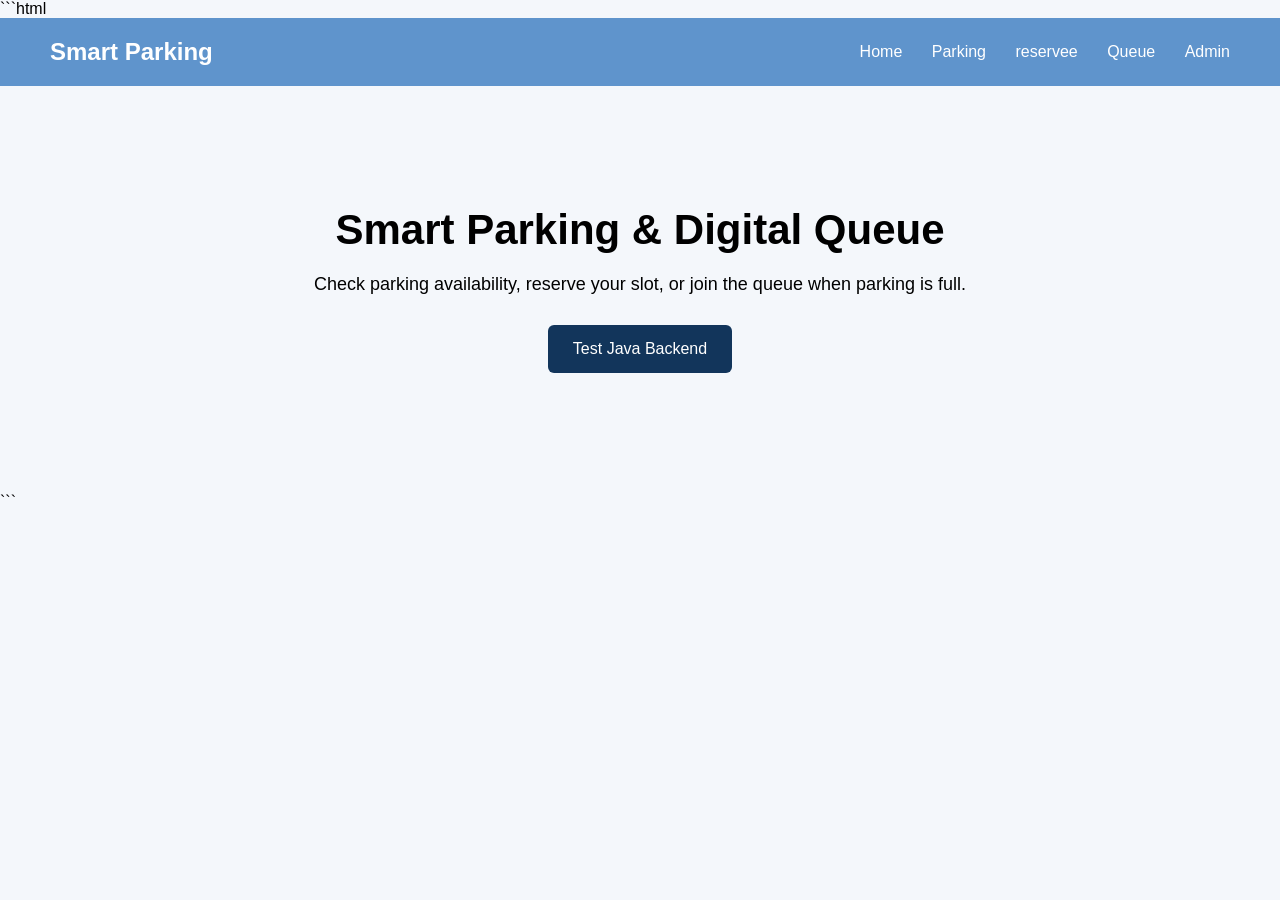
<file: smart-parking/index.html>
```html
<!DOCTYPE html>
<html>

<head>
    <title>Smart Parking System</title>
    <link rel="stylesheet" href="css/style.css">
</head>

<body>

    <nav>
        <h2>Smart Parking</h2>

        <div class="menu">
            <a href="index.html">Home</a>
            <a href="parking.html">Parking</a>
            <a href="reservee.html">reservee</a>
            <a href="queue.html">Queue</a>
            <a href="admin.html">Admin</a>
        </div>
    </nav>

    <section class="hero">

        <h1>Smart Parking & Digital Queue</h1>

        <p>
            Check parking availability, reserve your slot,
            or join the queue when parking is full.
        </p>

        <button onclick="testJavaBackend()">
            Test Java Backend
        </button>

    </section>

    <script src="js/script.js"></script>

</body>
</html>
```
</file>
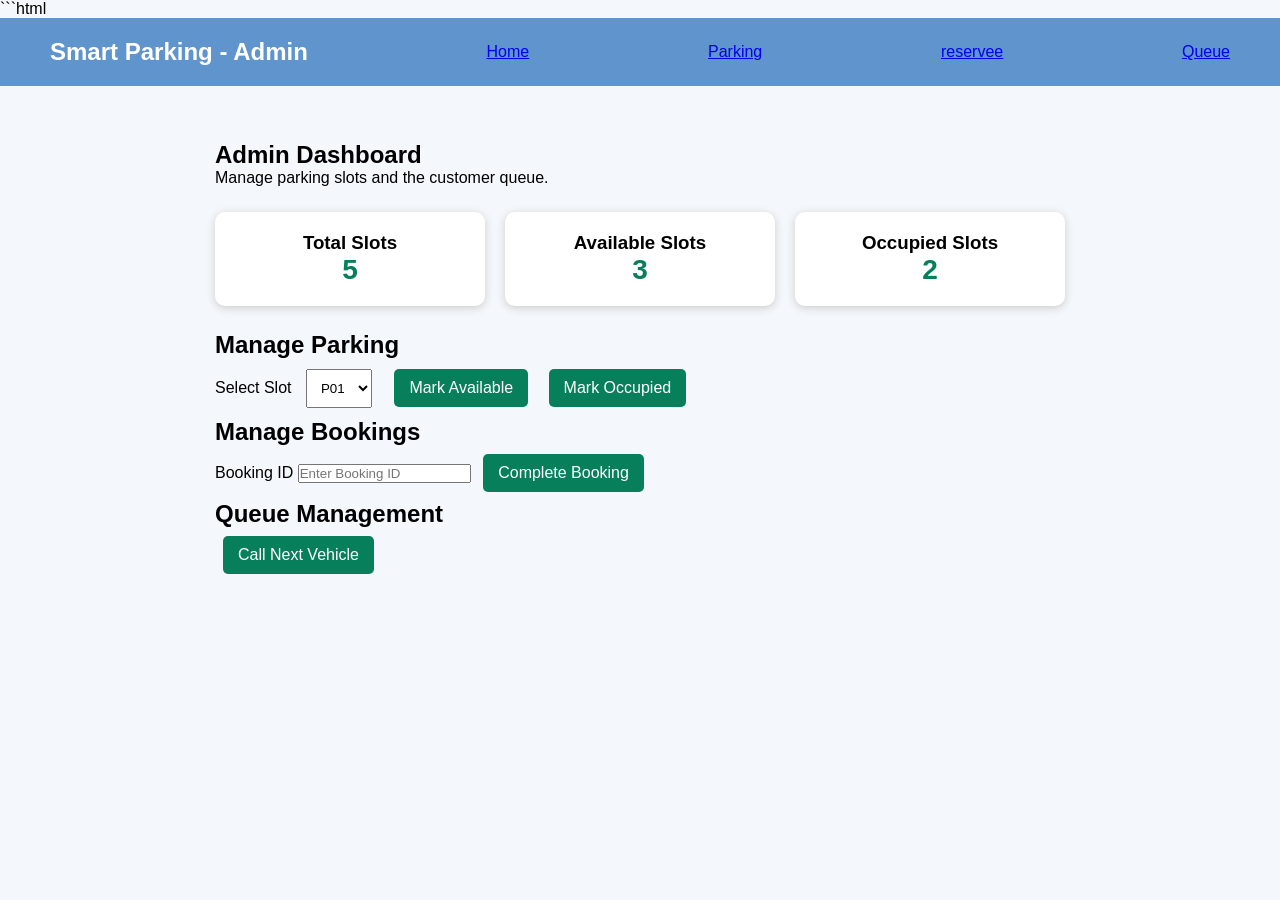
<file: smart-parking/admin.html>
```html
<!DOCTYPE html>
<html lang="en">
<head>
    <meta charset="UTF-8">
    <meta name="viewport" content="width=device-width, initial-scale=1.0">
    <title>Admin Dashboard</title>
    <link rel="stylesheet" href="css/style.css">
</head>
<body>

    <nav>
        <h2>Smart Parking - Admin</h2>
        <a href="index.html">Home</a>
        <a href="parking.html">Parking</a>
        <a href="reservee.html">reservee</a>
        <a href="queue.html">Queue</a>
    </nav>

    <section class="admin-container">
        <h1>Admin Dashboard</h1>
        <p>Manage parking slots and the customer queue.</p>

        <div class="admin-cards">
            <div class="admin-card">
                <h3>Total Slots</h3>
                <p id="totalSlots">5</p>
            </div>

            <div class="admin-card">
                <h3>Available Slots</h3>
                <p id="availableSlots">3</p>
            </div>

            <div class="admin-card">
                <h3>Occupied Slots</h3>
                <p id="occupiedSlots">2</p>
            </div>
        </div>

        <h2>Manage Parking</h2>

        <label for="adminSlot">Select Slot</label>
        <select id="adminSlot">
            <option value="P01">P01</option>
            <option value="P02">P02</option>
            <option value="P03">P03</option>
            <option value="P04">P04</option>
            <option value="P05">P05</option>
        </select>

        <button onclick="updateSlot('Available')">
            Mark Available
        </button>

        <button onclick="updateSlot('Occupied')">
            Mark Occupied
        </button>
         
<h2>Manage Bookings</h2>

<label for="bookingId">Booking ID</label>
<input type="number" id="bookingId" placeholder="Enter Booking ID">

<button onclick="completeBooking()">Complete Booking</button>

<p id="bookingMessage"></p>
        <h2>Queue Management</h2>
        <button onclick="callNextVehicle()">
            Call Next Vehicle
        </button>

        <p id="adminMessage"></p>
    </section>

    <script src="js/script.js"></script>
</body>
</html>
</file>
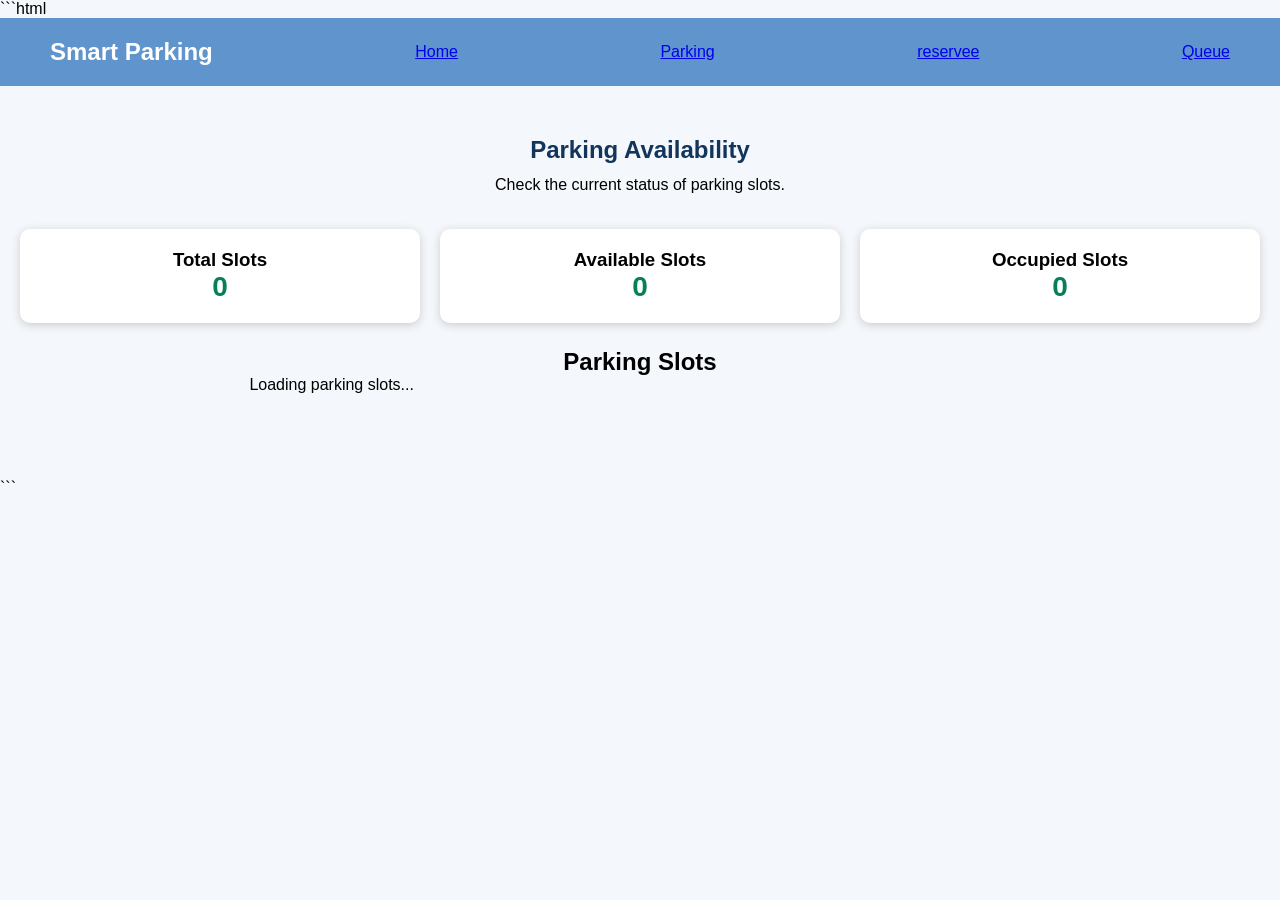
<file: smart-parking/parking.html>
```html
<!DOCTYPE html>
<html lang="en">
<head>
    <meta charset="UTF-8">
    <meta name="viewport" content="width=device-width, initial-scale=1.0">

    <title>Parking Availability - Smart Parking</title>

    <link rel="stylesheet" href="css/style.css">
</head>

<body>

    <!-- Navigation Bar -->
    <nav>
        <h2>Smart Parking</h2>
        <a href="index.html">Home</a>
        <a href="parking.html">Parking</a>
        <a href="reservee.html">reservee</a>
        <a href="queue.html">Queue</a>
    </nav>

    <!-- Parking Availability -->
    <section class="parking-page">

        <h1>Parking Availability</h1>

        <p>Check the current status of parking slots.</p>

        <div class="admin-cards">

            <div class="admin-card">
                <h3>Total Slots</h3>
                <p id="totalSlots">0</p>
            </div>

            <div class="admin-card">
                <h3>Available Slots</h3>
                <p id="availableSlots">0</p>
            </div>

            <div class="admin-card">
                <h3>Occupied Slots</h3>
                <p id="occupiedSlots">0</p>
            </div>

        </div>

        <!-- Parking Slot Details -->
        <h2>Parking Slots</h2>

        <div id="parkingSlots" class="parking-grid">
            Loading parking slots...
        </div>

        <p id="parkingError"></p>

    </section>

    <!-- JavaScript -->
    <script src="js/script.js"></script>

</body>
</html>
```
</file>
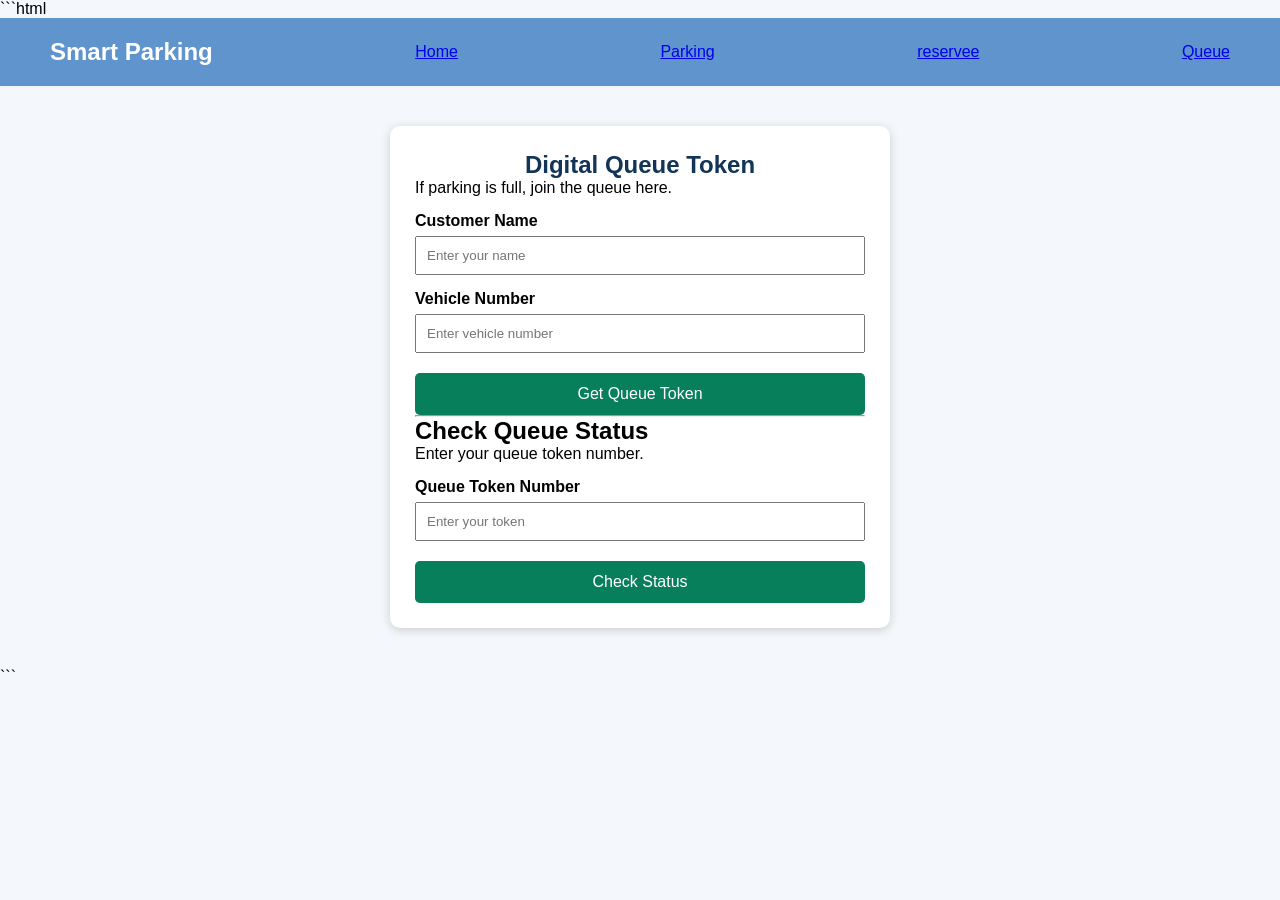
<file: smart-parking/queue.html>
```html
<!DOCTYPE html>
<html lang="en">
<head>
    <meta charset="UTF-8">
    <meta name="viewport" content="width=device-width, initial-scale=1.0">
    <title>Parking Queue</title>
    <link rel="stylesheet" href="css/style.css">
</head>
<body>

    <nav>
        <h2>Smart Parking</h2>
        <a href="index.html">Home</a>
        <a href="parking.html">Parking</a>
        <a href="reservee.html">reservee</a>
        <a href="queue.html">Queue</a>
    </nav>

    <section class="reservation">
        <h1>Digital Queue Token</h1>
        <p>If parking is full, join the queue here.</p>

        <form id="queueForm">
            <label for="queueName">Customer Name</label>
            <input type="text" id="queueName"
                   placeholder="Enter your name" required>

            <label for="queueVehicle">Vehicle Number</label>
            <input type="text" id="queueVehicle"
                   placeholder="Enter vehicle number" required>

            <button type="submit">Get Queue Token</button>
        </form>

        <div id="queueMessage"></div>
        
<hr>

<h2>Check Queue Status</h2>
<p>Enter your queue token number.</p>

<form id="checkQueueForm">
    <label for="checkToken">Queue Token Number</label>
    <input
        type="text"
        id="checkToken"
        placeholder="Enter your token"
        required
    >
    <button type="submit">Check Status</button>
</form>

<div id="checkQueueMessage"></div>
    </section>

    <script src="js/script.js"></script>
</body>
</html>
```
</file>
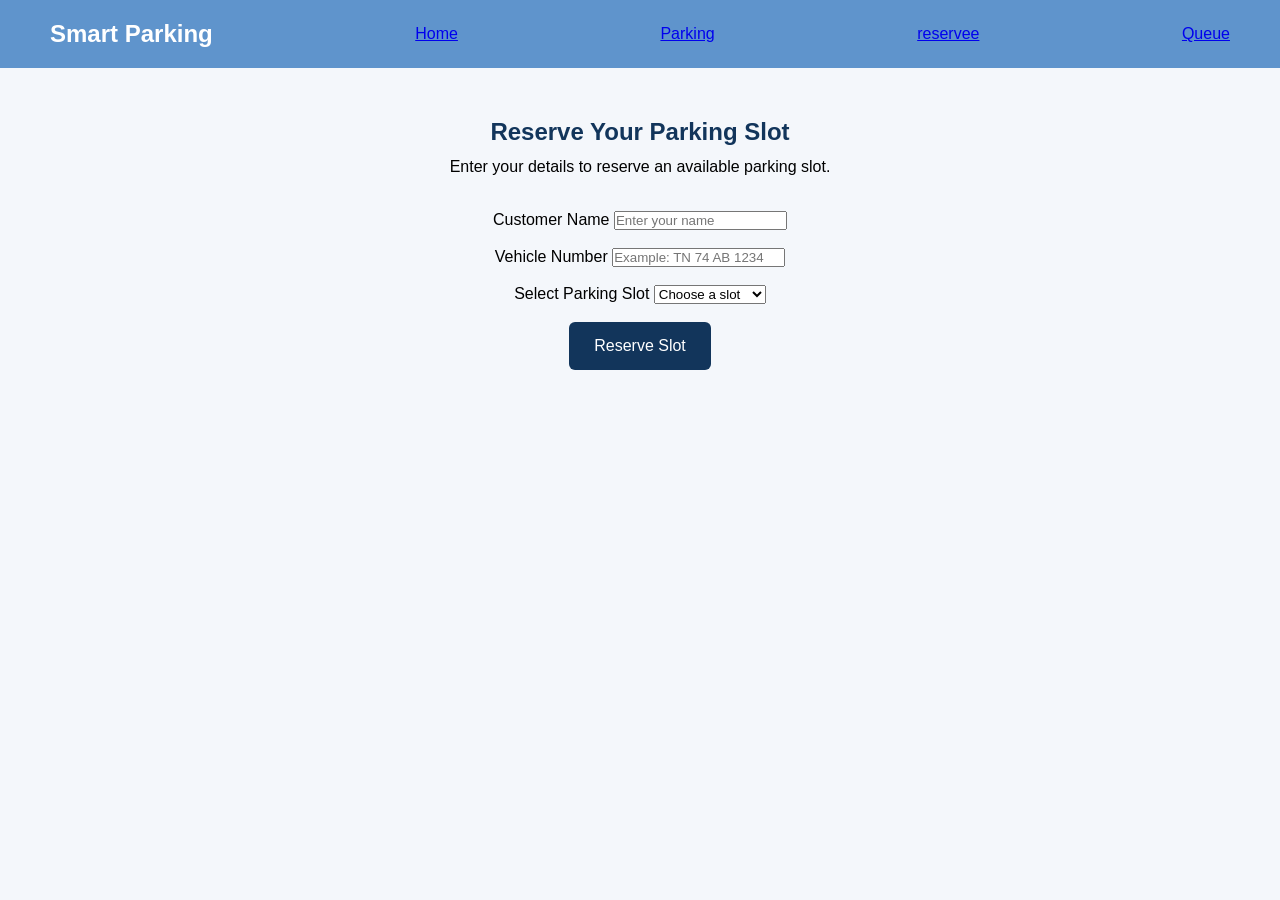
<file: smart-parking/reservee.html>
<!DOCTYPE html>
<html lang="en">
<head>
    <meta charset="UTF-8">
    <meta name="viewport" content="width=device-width, initial-scale=1.0">
    <title>Reserve Parking - Smart Parking</title>
    <link rel="stylesheet" href="css/style.css">
</head>
<body>

    <nav>
        <h2>Smart Parking</h2>
        <a href="index.html">Home</a>
        <a href="parking.html">Parking</a>
        <a href="reservee.html">reservee</a>
        <a href="queue.html">Queue</a>
    </nav>

    <section class="parking-page">
        <h1>Reserve Your Parking Slot</h1>
        <p>Enter your details to reserve an available parking slot.</p>

        <form id="reservationForm">

            <label for="customerName">Customer Name</label>
            <input
                type="text"
                id="customerName"
                placeholder="Enter your name"
                required
            >

            <br><br>

            <label for="vehicleNumber">Vehicle Number</label>
            <input
                type="text"
                id="vehicleNumber"
                placeholder="Example: TN 74 AB 1234"
                required
            >

            <br><br>

            <label for="parkingSlot">Select Parking Slot</label>
            <select id="parkingSlot" required>
                <option value="">Choose a slot</option>
                <option value="P01">P01 - Available</option>
                <option value="P02">P02 - Available</option>
                <option value="P04">P04 - Available</option>
            </select>

            <br><br>

            <button type="submit">Reserve Slot</button>

        </form>

        <p id="reservationMessage"></p>
    </section>

    <script src="js/script.js"></script>

</body>
</html>
</file>
<file: smart-parking/css/style.css>
* {
    margin: 0;
    padding: 0;
    box-sizing: border-box;
}

body {
    font-family: Arial, sans-serif;
    background: #f4f7fb;
}

nav {
    background: #5f94cc;
    color: white;
    padding: 20px 50px;

    display: flex;
    justify-content: space-between;
    align-items: center;
}

nav h2 {
    font-size: 24px;
}

.menu a {
    color: white;
    text-decoration: none;
    margin-left: 25px;
}

.hero {
    text-align: center;
    padding: 120px 20px;
}

.hero h1 {
    font-size: 42px;
    margin-bottom: 20px;
}

.hero p {
    font-size: 18px;
    margin-bottom: 30px;
}

button {
    padding: 15px 25px;

    border: none;
    border-radius: 6px;

    background: #12355b;
    color: white;

    font-size: 16px;

    cursor: pointer;
}

button:hover {
    background: #1d5a91;
}

/* Parking Availability Page */

.parking-page {
    text-align: center;
    padding: 50px 20px;
}

.parking-page h1 {
    margin-bottom: 12px;
    color: #12355b;
}

.parking-page > p {
    margin-bottom: 35px;
}

.parking-grid {
    display: grid;
    grid-template-columns: repeat(3, minmax(0, 1fr));
    gap: 25px;
    max-width: 900px;
    margin: 0 auto;
}

.slot {
    padding: 30px 15px;
    border-radius: 10px;
    background: white;
    box-shadow: 0 3px 10px rgba(0, 0, 0, 0.1);
}

.slot h2 {
    margin-bottom: 12px;
}

.slot p {
    margin-bottom: 20px;
    font-weight: bold;
}

.available {
    border-top: 5px solid #229954;
}

.available p {
    color: #229954;
}

.occupied {
    border-top: 5px solid #d64545;
}

.occupied p {
    color: #d64545;
}

button:disabled {
    background: #999999;
    cursor: not-allowed;
}

@media (max-width: 600px) {
    .parking-grid {
        grid-template-columns: repeat(2, minmax(0, 1fr));
    }

    nav {
        padding: 20px;
        flex-wrap: wrap;
        gap: 15px;
    }
}
/* Reservation Form */
.reservation {
    max-width: 500px;
    margin: 40px auto;
    padding: 25px;
    background: white;
    border-radius: 10px;
    box-shadow: 0 2px 10px #cccccc;
}

.reservation h1 {
    text-align: center;
    color: #123456;
}

.reservation label {
    display: block;
    margin-top: 15px;
    font-weight: bold;
}

.reservation input,
.reservation select {
    width: 100%;
    padding: 10px;
    margin-top: 6px;
    box-sizing: border-box;
}

.reservation button {
    width: 100%;
    margin-top: 20px;
    padding: 12px;
    background: #087f5b;
    color: white;
    border: none;
    border-radius: 5px;
    cursor: pointer;
}

.reservation button:hover {
    background: #056344;
}

#bookingMessage {
    text-align: center;
    font-weight: bold;
    color: green;
}

/* Admin Dashboard */
.admin-container {
    max-width: 900px;
    margin: 30px auto;
    padding: 25px;
}

.admin-cards {
    display: flex;
    gap: 20px;
    flex-wrap: wrap;
    margin: 25px 0;
}

.admin-card {
    flex: 1;
    min-width: 150px;
    padding: 20px;
    background: white;
    text-align: center;
    border-radius: 10px;
    box-shadow: 0 2px 8px #cccccc;
}

.admin-card p {
    font-size: 28px;
    font-weight: bold;
    color: #087f5b;
}

.admin-container select {
    padding: 10px;
    margin: 10px;
}

.admin-container button {
    padding: 10px 15px;
    margin: 8px;
    background: #087f5b;
    color: white;
    border: none;
    border-radius: 5px;
    cursor: pointer;
}

.admin-container button:hover {
    background: #056344;
}

#adminMessage {
    margin-top: 20px;
    font-weight: bold;
}
</file>
